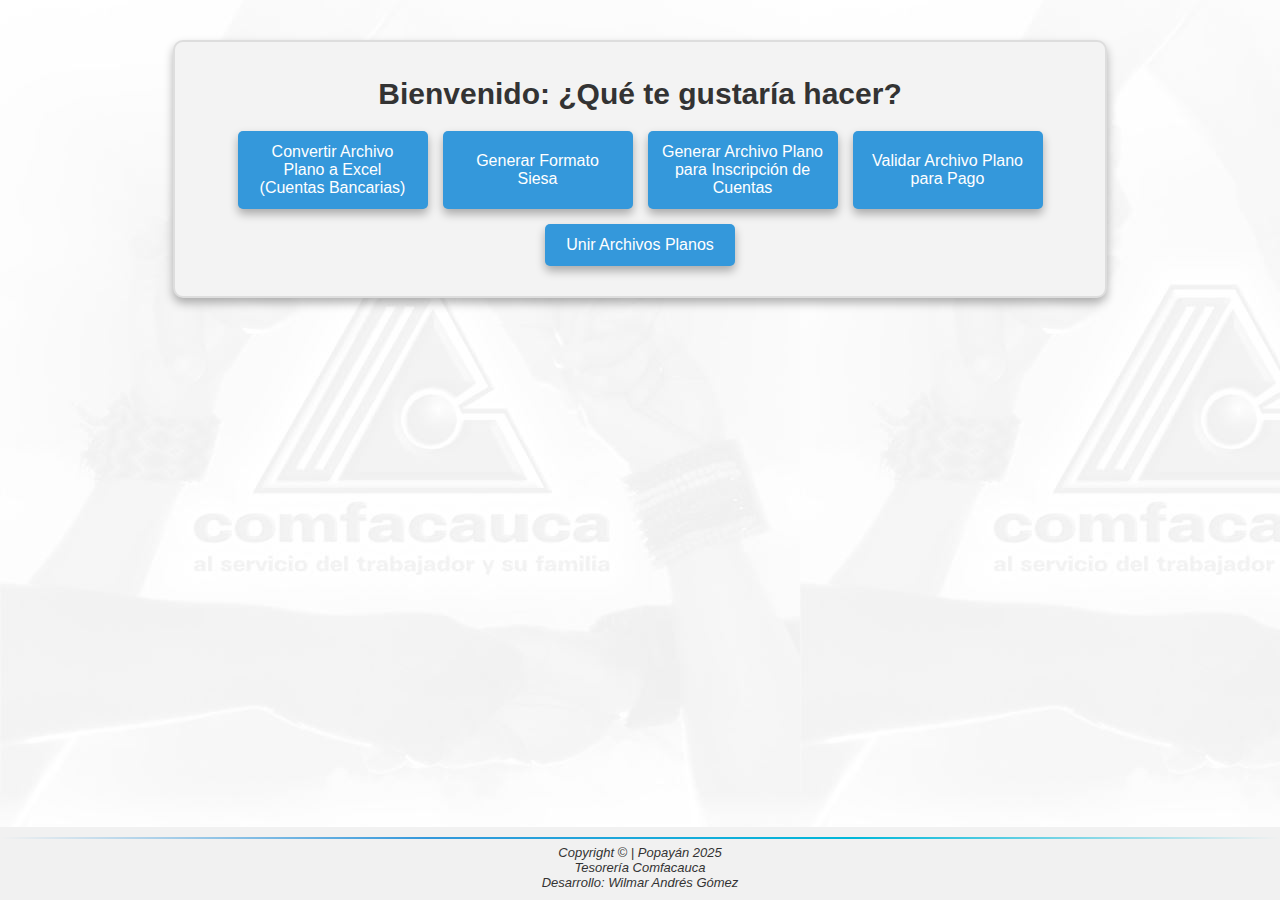
<file: index.html>
<!DOCTYPE html>
<html lang="es">
<head>
    <meta charset="UTF-8">
    <meta name="viewport" content="width=device-width, initial-scale=1.0">
    <title>Procesador de Archivos</title>
    <link rel="stylesheet" href="styles.css">
</head>
<body>
    <div class="container">
        <div class="content-box">
            <h1>Bienvenido: ¿Qué te gustaría hacer?</h1>
            <div class="options">
                <a href="PlanoExcel/Plano_a_Excel.html" class="button">Convertir Archivo Plano a Excel (Cuentas Bancarias)</a>
                <a href="FormatoSiesa/FormatoSiesa.html" class="button">Generar Formato Siesa</a>
                <a href="GenerarArchivoPlano/GenerarPlano.html" class="button">Generar Archivo Plano para Inscripción de Cuentas</a>
                <a href="AppValidarArchivoPlanoParaPago/validar.html" class="button">Validar Archivo Plano para Pago</a>
                <a href="AppUnirArchivosPlanos/index.html" class="button">Unir Archivos Planos</a>
            </div>
        </div>
    </div>

    <footer>
        <div class="footer-content">
            <p>Copyright © | Popayán 2025 </p>
            <p>Tesorería Comfacauca</p>
            <p class="signature">Desarrollo: Wilmar Andrés Gómez</p>
        </div>
    </footer>
</body>
</html>
</file>
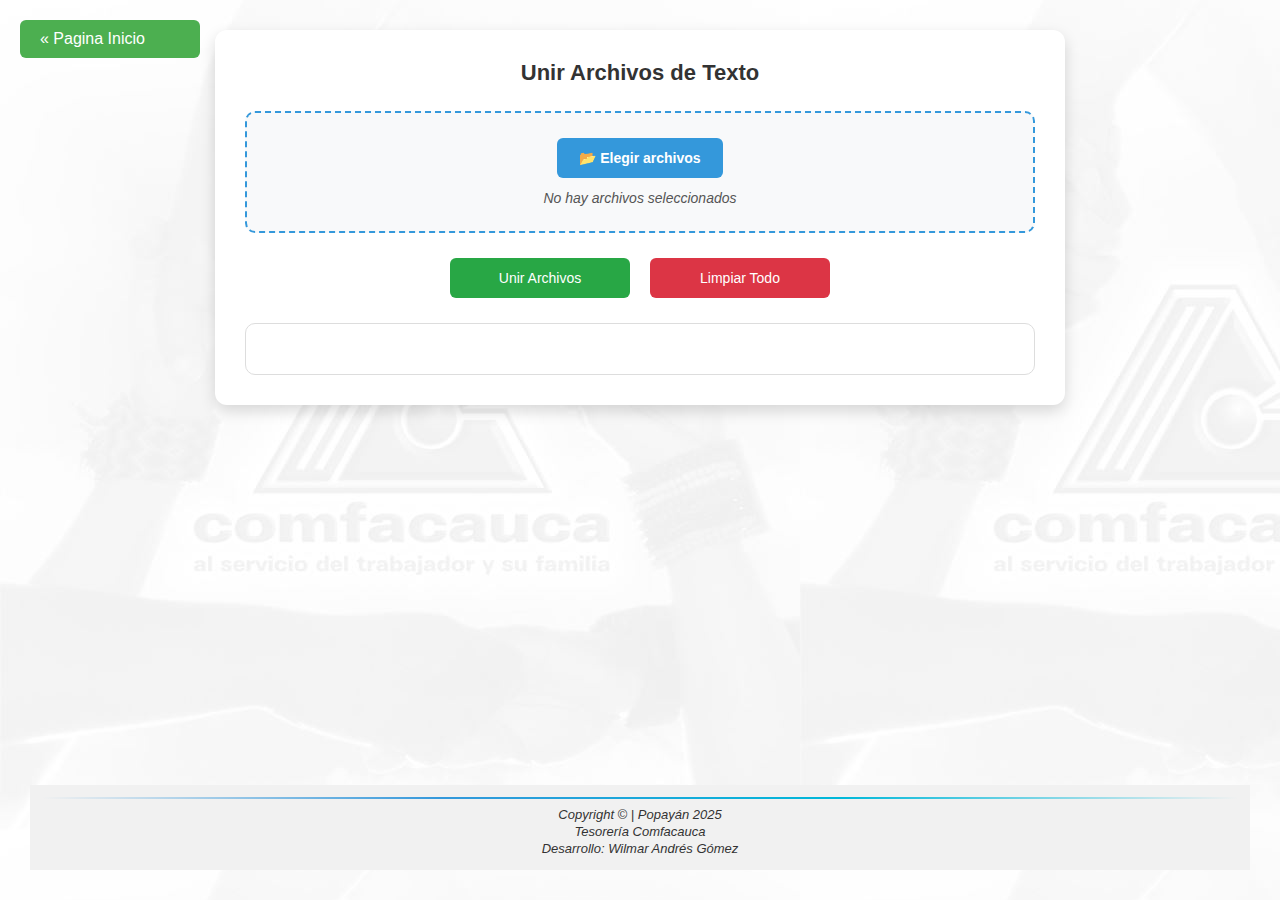
<file: AppUnirArchivosPlanos/index.html>
<!DOCTYPE html>
<html lang="es">
<head>
    <meta charset="UTF-8">
    <meta name="viewport" content="width=device-width, initial-scale=1.0">
    <title>Unir Archivos de Texto</title>

    <!-- CSS -->
    <link rel="stylesheet" href="styles.css">
</head>
<body>
	<!-- Botón para ir a la página principal -->
		<button id="homeButton" class="btn btn-home" onclick="goToHome()">&laquo Pagina Inicio</button>

    <!-- CONTENEDOR PRINCIPAL -->
    <div class="container">
        <h1>Unir Archivos de Texto</h1>

        <!-- SECCIÓN CARGA -->
        <div class="upload-section">
            <label class="file-label">
                📂 Elegir archivos
                <input type="file" id="fileInput" multiple accept=".txt">
            </label>
            <div class="file-name" id="fileCount">
                No hay archivos seleccionados
            </div>
        </div>

        <!-- BOTÓN -->
        <div class="buttons">
		    <button id="combineButton" disabled>
		        Unir Archivos
		    </button>

		    <button id="clearButton">
		        Limpiar Todo
		    </button>
		</div>


        <!-- RESULTADOS -->
        <div class="result-section">
            <a id="downloadLink" class="download-link" style="display: none;">
                ⬇ Descargar Archivo Unificado
            </a>

            <ul id="fileList" class="file-list"></ul>
        </div>
    </div>

    <!-- FOOTER -->
    <footer>
        <div class="footer-content">
            <p>Copyright © | Popayán 2025</p>
            <p>Tesorería Comfacauca</p>
            <p class="signature">Desarrollo: Wilmar Andrés Gómez</p>
        </div>
    </footer>

    <!-- JS -->
    <script src="script.js"></script>

</body>
</html>
</file>
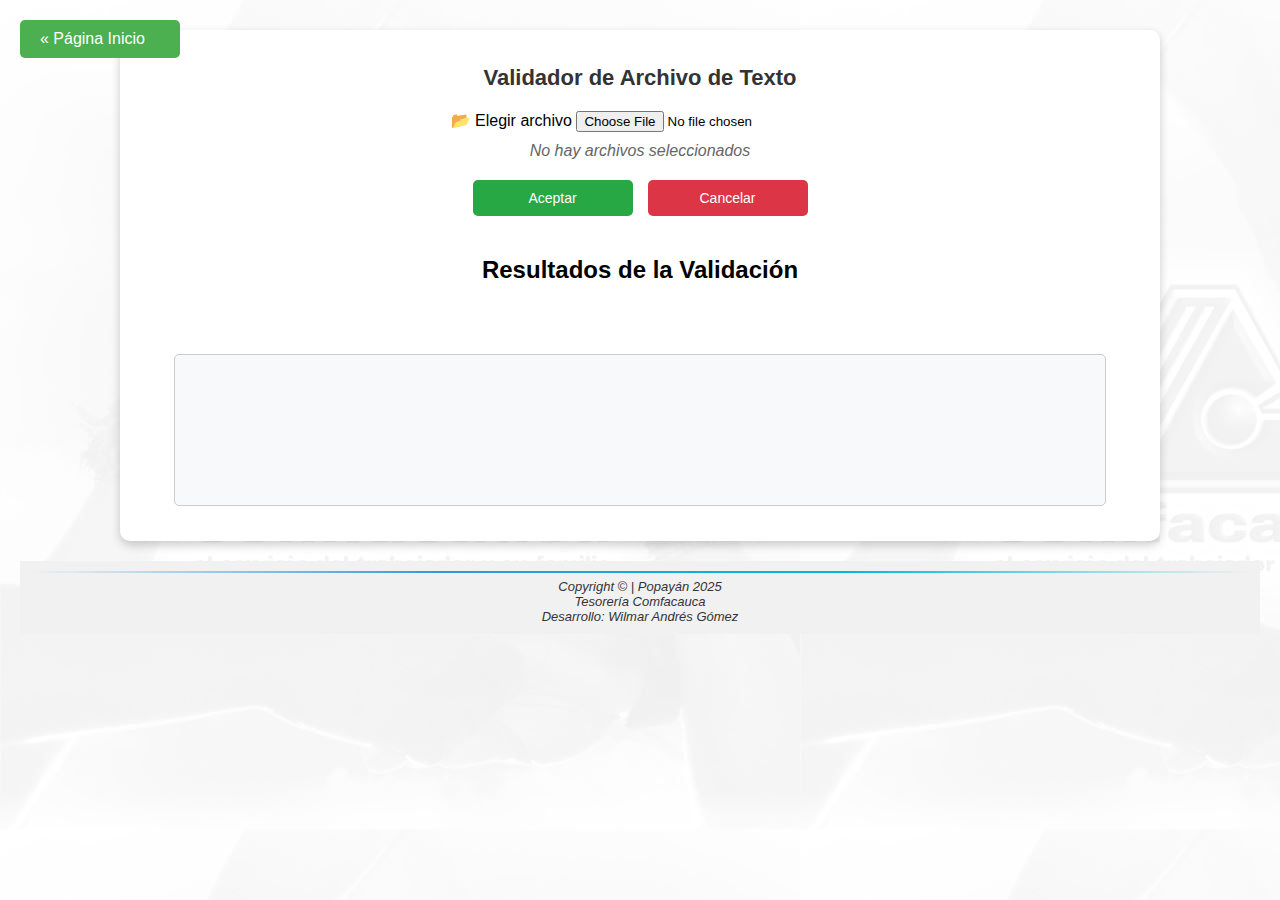
<file: AppValidarArchivoPlanoParaPago/validar.html>
<!DOCTYPE html>
<html lang="es">
<head>
    <meta charset="UTF-8">
    <meta name="viewport" content="width=device-width, initial-scale=1.0">
    <title>Validador de Archivo de Texto</title>
    <link rel="stylesheet" href="styles.css">
</head>
<body>
    <div class="container">
        <!-- Botón para ir a la página principal -->
        <button id="homeButton" class="btn btn-home" onclick="goToHome()">&laquo; Página Inicio</button>

        <h1>Validador de Archivo de Texto</h1>

        <!-- Sección de carga del archivo -->
        <div class="file-container">
		    <label class="file-label">
		        📂 Elegir archivo
		        <input type="file" id="fileInput" accept=".txt">
		    </label>

		    <div id="fileName" class="file-name">
		        No hay archivos seleccionados
		    </div>
		</div>


        <!-- Botones con espacio adecuado -->
        <div class="buttons">
            <button id="processButton" class="btn" disabled>Aceptar</button>
            <button id="clearButton" class="btn btn-danger">Cancelar</button>
        </div>

        <h2>Resultados de la Validación</h2>

        <!-- Mensaje de validación (éxito o error) -->
        <div id="validationMessage"></div>

        <!-- Caja para mostrar los resultados -->
        <pre id="output" class="output"></pre>
    </div>

    <footer>
        <div class="footer-content">
            <p>Copyright © | Popayán 2025</p>
            <p>Tesorería Comfacauca</p>
            <p class="signature">Desarrollo: Wilmar Andrés Gómez</p>
        </div>
    </footer>

    <script src="script.js"></script>
</body>
</html>
</file>
<file: styles.css>
body {
    font-family: Arial, sans-serif;
    background-color: #f0f0f0;
    margin: 0;
    min-height: 100vh;   /* altura mínima de la pantalla */
    display: flex;
    flex-direction: column;
    justify-content: space-between; /* footer abajo */
    align-items: center; /* centrar contenido */
    background-image: url('./imagen/fondo.jpg'); 
    background-repeat: repeat;
    overflow-x: hidden; /* evita scroll horizontal */
}

/* Contenedor principal */
.container {
    text-align: center;
    width: 100%;
    margin-top: 40px; /* sube un poco el menú */
}

/* Caja del contenido */
.content-box {
    background-color: #F3F3F3;
    padding: 15px;
    border-radius: 10px;
    box-shadow: 0 5px 10px rgba(0,0,0,0.3);
    border: 2px solid #ddd;
    max-width: 900px; /* más angosto */
    margin: 0 auto;
    padding-bottom: 30px;
}

h1 {
    color: #333;
    font-size: 30px;
    margin-bottom: 15px;
}

/* Opciones (botones principales) */
.options {
    margin-top: 20px;
    display: flex;
    flex-wrap: wrap;
    justify-content: center;
    gap: 15px; 
}

/* Botones más pequeños */
.button {
    display: flex;
    justify-content: center;  
    align-items: center;      
    text-align: center;       
    width: 100%;              
    max-width: 190px; /* botones más pequeños */
    padding: 12px;
    background-color: #3498db;
    color: white;
    text-decoration: none;
    font-size: 16px; /* texto más pequeño */
    border-radius: 5px;
    transition: transform 0.2s ease, opacity 0.5s ease;
    box-sizing: border-box;   
    box-shadow: 0 5px 10px rgba(0,0,0,0.3); 
}

.button:hover {
    opacity: 0.9;
    transform: translateY(-4px);
}

/* ====== Pie de página ====== */
footer {
    background-color: #f1f1f1;
    padding: 10px;
    text-align: center;
    width: 100%;
    font-size: 13px;
    font-style: italic;
    position: relative;
    margin-top: auto; /* empuja hacia abajo */
}

/* Línea de separación degradada azul */
footer::before {
    content: "";
    display: block;
    height: 2px;
    width: 100%;
    background: linear-gradient(to right, transparent, #3498db, #00b8d9, transparent);
    margin-bottom: 6px;
    border-radius: 2px;
}

.footer-content {
    max-width: 800px;
    margin: 0 auto;
}

footer p {
    margin: 0;
    color: #333;
}
</file>
<file: AppValidarArchivoPlanoParaPago/styles.css>
/* Estilos Generales */
body {
    font-family: 'Arial', sans-serif;
    margin: 0;
    padding: 30px;
    background-color: #f4f4f4;
    display: flex;
    flex-direction: column;
    align-items: center;
    justify-content: flex-start;
    background-image: url('imagen/fondo.jpg'); /* Ajusta seg�n sea necesario */
    background-repeat: repeat;
}

h1 {
    text-align: center;
    color: #333;
    margin-bottom: 20px;
    font-size: 22px;
}

/* Contenedor principal */
.container {
    width: 100%;
    max-width: 1000px;
    background-color: #fff;
    border-radius: 10px;
    box-shadow: 0 4px 10px rgba(0, 0, 0, 0.2);
    padding: 20px;
    margin-bottom: 20px;
    display: flex;
    flex-direction: column;
    align-items: center;
}

/* Contenedor de carga del archivo */
.file-container {
    text-align: center;
    margin-bottom: 20px;
}

.file-input {
    display: block;
    margin-top: 10px;
    padding: 10px;
}

.file-name {
    margin-top: 10px;
    font-style: italic;
    color: #666;
}

/* Botones */
.buttons {
    display: flex;
    justify-content: center;
    gap: 15px;
    margin-bottom: 20px;
}

button {
    padding: 10px 20px;
    font-size: 14px;
    border: none;
    border-radius: 5px;
    cursor: pointer;
    color: white;
    width: 160px;
    transition: background-color 0.3s;
}

button:disabled {
    background-color: #CCCCCC;
    cursor: not-allowed;
}

#processButton {
    background-color: #28a745;
}

#clearButton {
    background-color: #dc3545;
}

button:hover:not(:disabled) {
    background-color: #218838;
}

#clearButton:hover:not(:disabled) {
    background-color: #c82333;
}

/* Resultados */
.output {
    margin-top: 20px;
    white-space: pre-wrap;
    text-align: left;
    background: #f8f9fa;
    padding: 15px;
    width: 90%;
    border-radius: 5px;
    min-height: 120px;
    max-width: 1200px;
    overflow-x: auto;
    font-size: 15px;
    line-height: 1.8;
    border: 1px solid #ccc;
}

/* Estilo de resaltado */
.highlight {
    font-weight: bold;
    color: #d9534f;
    display: block;
    margin-bottom: 8px;
}

/* Bot�n de regreso */
.btn-home {
    background-color: #4CAF50;
    color: white;
    padding: 10px 20px;
    border: none;
    cursor: pointer;
    font-size: 16px;
    margin-bottom: 10px;
    position: absolute;
    left: 20px;
    top: 20px;
    display: flex;
    align-items: center;
    gap: 5px;
}

.btn-home:hover {
    background-color: #45a049;
}

/* Mensajes de validaci�n */
#validationMessage, .success-message, .error-message {
    font-weight: bold;
    font-size: 16px;
    padding: 10px;
    text-align: center;
    border-radius: 5px;
    margin-bottom: 10px;
}

.success-message {
    color: #28a745;
    background-color: #d4edda;
    border: 1px solid #c3e6cb;
}

.error-message {
    color: #d9534f;
    background-color: #f8d7da;
    border: 1px solid #f5c6cb;
}

footer {
    background-color: #f1f1f1;
    padding: 10px;
    text-align: center;
    width: 100%;
    font-size: 13px;
    font-style: italic;
    position: relative;
    margin-top: auto; /* empuja hacia abajo */
}

/* L�nea de separaci�n degradada azul */
footer::before {
    content: "";
    display: block;
    height: 2px;
    width: 100%;
    background: linear-gradient(to right, transparent, #3498db, #00b8d9, transparent);
    margin-bottom: 6px;
    border-radius: 2px;
}

.footer-content {
    max-width: 800px;
    margin: 0 auto;
}

footer p {
    margin: 0;
    color: #333;
}
</file>
<file: AppUnirArchivosPlanos/styles.css>
/* RESET B�SICO */
* {
    box-sizing: border-box;
    margin: 0;
    padding: 0;
}

/* BODY */
body {
    font-family: 'Arial', sans-serif;
    min-height: 100vh;
    background-color: #f4f4f4;
    background-image: url('imagen/fondo.jpg'); /* opcional */
    background-repeat: repeat;
    display: flex;
    flex-direction: column;
    align-items: center;
    padding: 30px;
}

/* T�TULO */
h1 {
    text-align: center;
    color: #333;
    margin-bottom: 25px;
    font-size: 22px;
}

/* CONTENEDOR PRINCIPAL */
.container {
    width: 100%;
    max-width: 850px;
    background-color: #ffffff;
    border-radius: 12px;
    box-shadow: 0 6px 15px rgba(0, 0, 0, 0.15);
    padding: 30px;
    margin-bottom: 30px;
    display: flex;
    flex-direction: column;
    align-items: center;
}

/* ==========================
   SECCI�N CARGA DE ARCHIVOS
   ========================== */
.upload-section {
    width: 100%;
    background: #f8f9fa;
    border: 2px dashed #3498db;
    border-radius: 10px;
    padding: 25px;
    text-align: center;
    margin-bottom: 25px;
}

.file-label {
    display: inline-block;
    background: #3498db;
    color: #ffffff;
    padding: 12px 22px;
    border-radius: 6px;
    cursor: pointer;
    font-weight: bold;
    font-size: 14px;
    transition: background 0.3s;
}

.file-label:hover {
    background: #2c80b4;
}

.file-label input {
    display: none;
}

.file-name {
    margin-top: 12px;
    font-size: 14px;
    color: #555;
    font-style: italic;
}

/* ==========================
   BOTONES
   ========================== */
.buttons {
    width: 100%;
    display: flex;
    justify-content: center;
    gap: 20px;          /* separaci�n entre botones */
    margin-bottom: 25px;
}

button {
    padding: 12px 20px;
    font-size: 14px;
    border: none;
    border-radius: 6px;
    cursor: pointer;
    color: #ffffff;
    width: 180px;
    transition: 
        background-color 0.3s,
        transform 0.2s,
        box-shadow 0.2s;   /* animaci�n suave */
}


button:hover:not(:disabled) {
    transform: translateY(-3px);           /* salto */
    box-shadow: 0 6px 15px rgba(0, 0, 0, 0.2);
}


button:disabled {
    background-color: #cccccc;
    cursor: not-allowed;
    transform: none;
    box-shadow: none;
}


#combineButton {
    background-color: #28a745;
}

#combineButton:hover:not(:disabled) {
    background-color: #218838;
}

#clearButton {
    background-color: #dc3545;
}

#clearButton:hover {
    background-color: #c82333;
}


/* ==========================
   RESULTADOS
   ========================== */
.result-section {
    width: 100%;
    background: #ffffff;
    border-radius: 10px;
    padding: 25px;
    border: 1px solid #ddd;
    text-align: center; /* CENTRA TODO */
}

.download-link {
    display: inline-block;
    margin-bottom: 20px;
    padding: 14px 26px;
    font-weight: bold;
    font-size: 16px;              /* M�S GRANDE */
    color: #ffffff;
    background-color: #007bff;    /* estilo bot�n */
    border-radius: 8px;
    text-decoration: none;
    transition: background 0.3s, transform 0.2s;
}

.download-link:hover {
    background-color: #0056b3;
    transform: translateY(-2px);
}


/* LISTA DE ARCHIVOS */
.file-list {
    list-style: none;
    padding: 0;
    margin: 0;
}

.file-list li {
    padding: 10px;
    border-bottom: 1px solid #eeeeee;
    font-size: 14px;
    color: #333;
}

.file-list li:last-child {
    border-bottom: none;
}

/* ==========================
   FOOTER
   ========================== */
footer {
    background-color: #f1f1f1;
    padding: 12px;
    text-align: center;
    width: 100%;
    font-size: 13px;
    font-style: italic;
    margin-top: auto;
    position: relative;
}

/* L�NEA DECORATIVA */
footer::before {
    content: "";
    display: block;
    height: 2px;
    width: 100%;
    background: linear-gradient(
        to right,
        transparent,
        #3498db,
        #00b8d9,
        transparent
    );
    margin-bottom: 8px;
    border-radius: 2px;
}

.footer-content {
    max-width: 800px;
    margin: 0 auto;
}

footer p {
    margin: 2px 0;
    color: #333;
}

/* ==========================
   RESPONSIVE
   ========================== */
@media (max-width: 600px) {
    .container {
        padding: 20px;
    }

    button {
        width: 100%;
    }

    h1 {
        font-size: 20px;
    }
}

.btn-home {
    background-color: #4CAF50; /* Verde */
    color: white;
    padding: 10px 20px;
    border: none;
    cursor: pointer;
    font-size: 16px;
    margin-bottom: 10px;
    position: absolute;
    left: 20px; /* Alineado a la izquierda */
    top: 20px; /* Ajusta la posici�n seg�n necesites */
    display: flex;
    align-items: center;
    gap: 5px; /* Espacio entre la flecha y el texto */
}

.btn-home:hover {
    background-color: #45a049;
}
</file>
